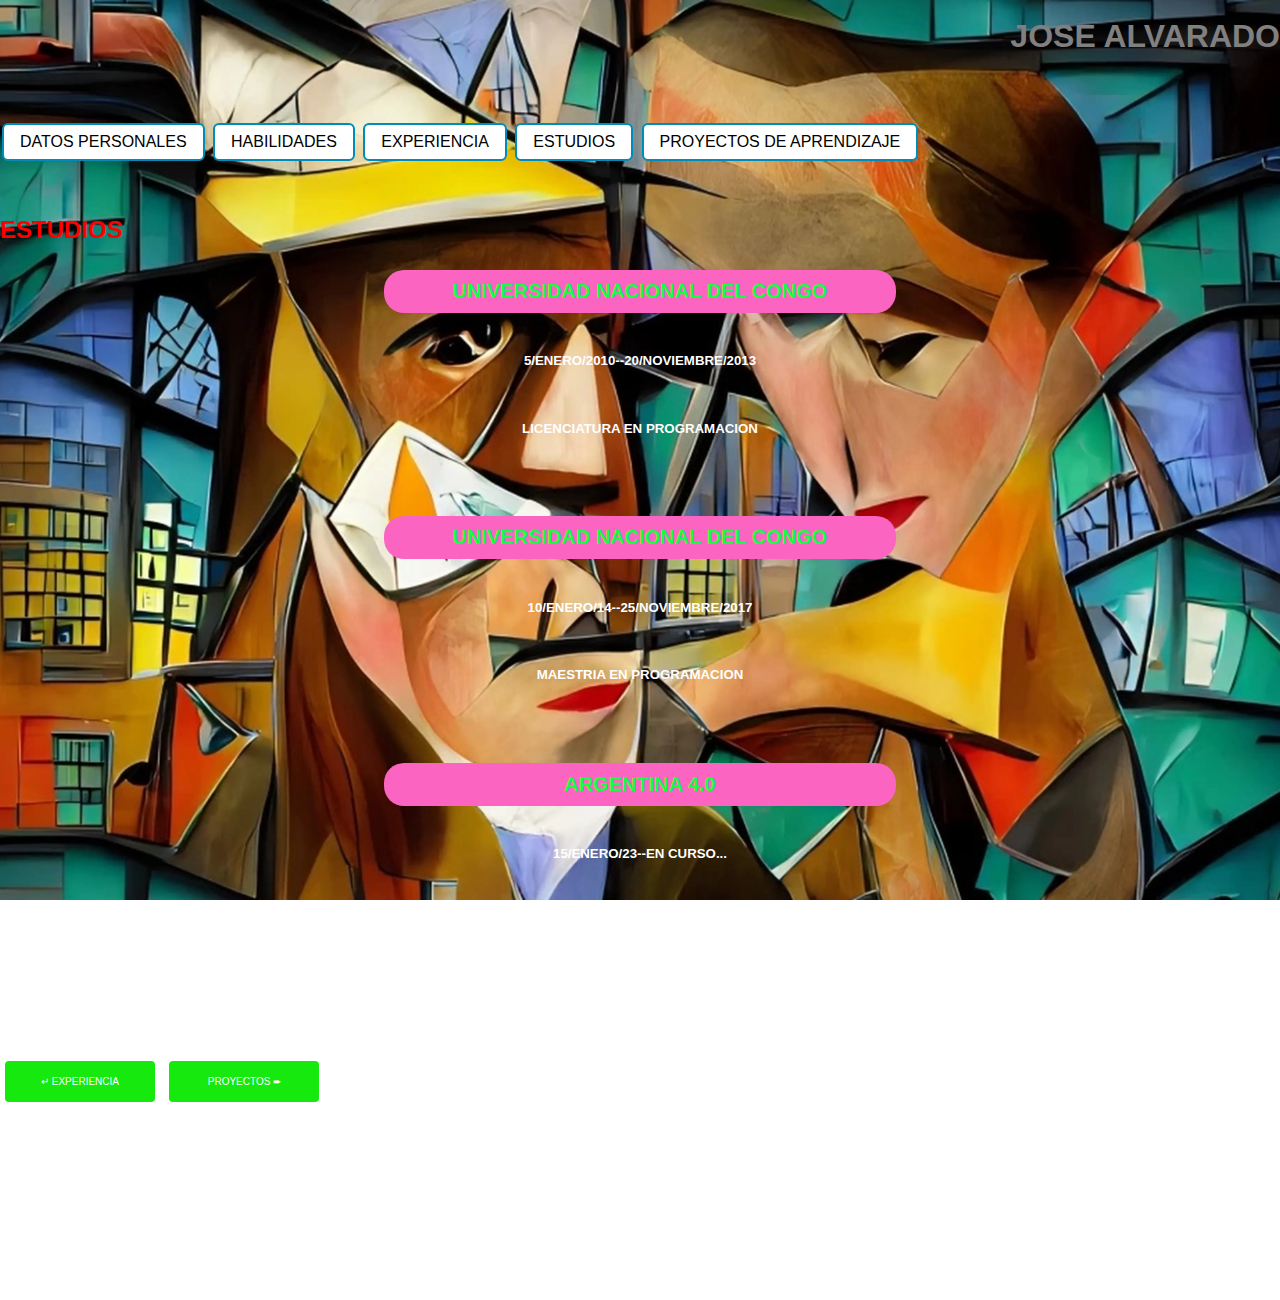
<file: estudios.html>
<!DOCTYPE html>
<html lang="es">
<head>
    <meta charset="UTF-8">
    <meta http-equiv="X-UA-Compatible" content="IE=edge">
    <meta name="viewport" content="width=device-width, initial-scale=1.0">
    <title>ESTUDIOS</title>
    <link rel="stylesheet" type="text/css" href="proyecto.css">
    <meta name="viewport" content="width=device-width, initial-scale=1.0">
</head>
<body>
    <main id="estud">
         <br>
        <h1>JOSE ALVARADO</h1>

        <button type="button" class="inicio" onclick= "datos()">DATOS PERSONALES</button> 
        <button type="button" class="inicio" onclick= "habilidades()" >HABILIDADES</button>
        <button type="button" class="inicio" onclick= "experiencia()">EXPERIENCIA</button>
        <button type="button" class="inicio" onclick= "estudio()">ESTUDIOS</button>
        <button type="button" class="inicio" onclick= "proyecto()">PROYECTOS DE APRENDIZAJE</button>
    

      <H2>ESTUDIOS</H2>
      
 
 <h3>UNIVERSIDAD NACIONAL DEL CONGO</H4>
  <h5 id="AÑO_DE_ESTUDIO">5/ENERO/2010--20/NOVIEMBRE/2013</h5>
  <h5>LICENCIATURA EN PROGRAMACION</h5>
<br>
<h3>UNIVERSIDAD NACIONAL DEL CONGO</H4>
  <h5 id="AÑO_DE_ESTUDIO">10/ENERO/14--25/NOVIEMBRE/2017</h5>
  <h5>MAESTRIA EN PROGRAMACION</h5>
  <br>
  <h3>ARGENTINA 4.0</H4>
    <h5 id="AÑO_DE_ESTUDIO">15/ENERO/23--EN CURSO...</h5>
    <h5>CURSO DE PROGRAMACION</h5>
  <br>
  <br>
  <br>
  <br>
  <br>

      <button type="button" class="inicio1" onclick= "experiencia()">↵ EXPERIENCIA</button>
      <button type="button" class="inicio2" onclick= "proyecto()">PROYECTOS ➨</button>
    </main>
    <script src="proyecto.js"></script>
</body>
</html>
</file>
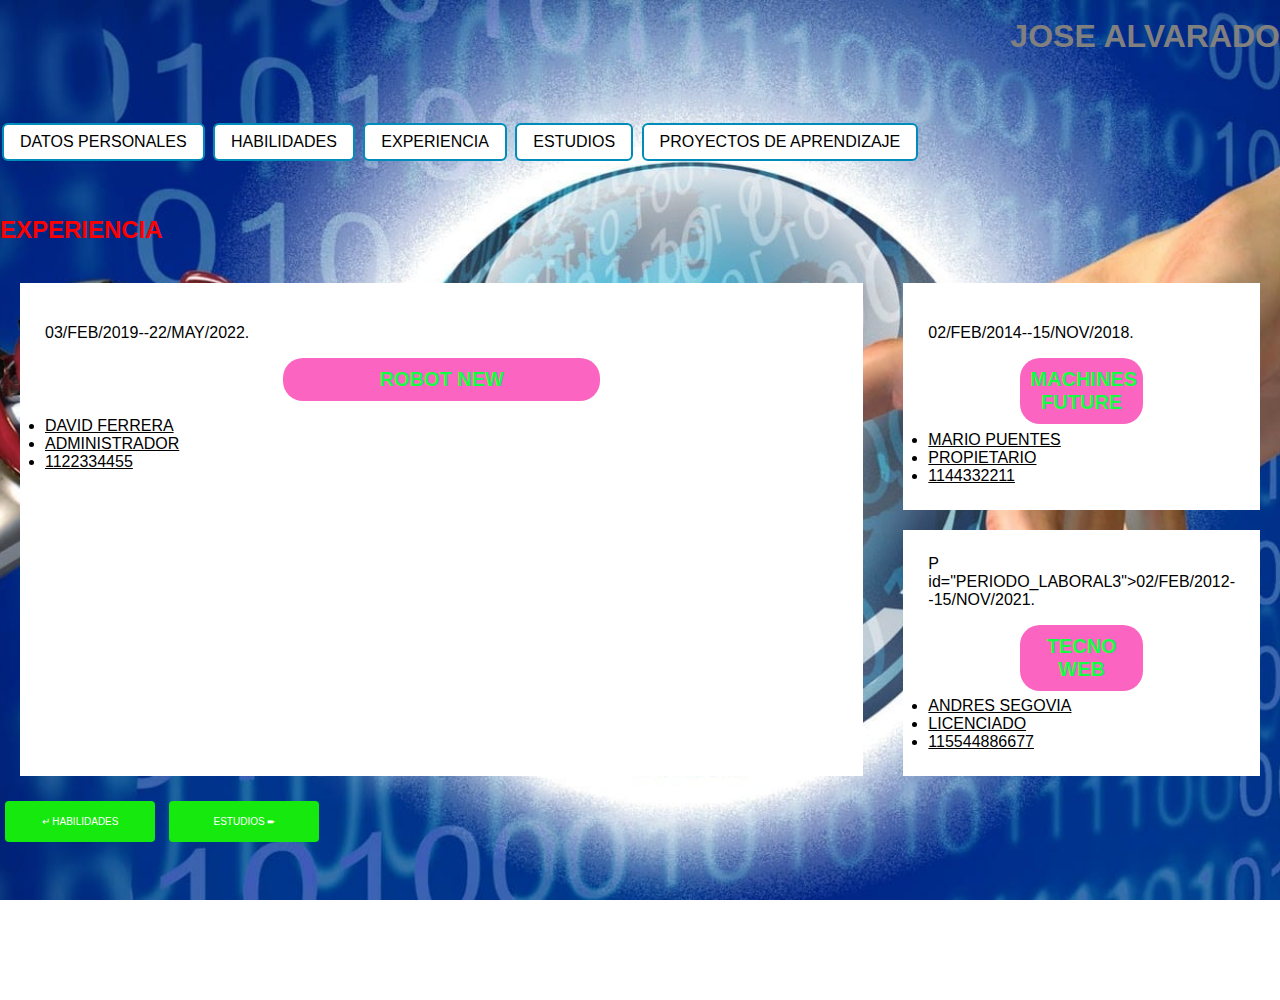
<file: experiencias.html>
<!DOCTYPE html>
<html lang="en">
<head>
    <meta charset="UTF-8">
    <meta http-equiv="X-UA-Compatible" content="IE=edge">
    <meta name="viewport" content="width=device-width, initial-scale=1.0">
    <title>EXPERIENCIA</title>
    <link rel="stylesheet" type="text/css" href="proyecto.css">
    <meta name="viewport" content="width=device-width, initial-scale=1.0">
</head>
<body>
    <main id="exper">
        <br>
        <h1>JOSE ALVARADO</h1>
    
        <button type="button" class="inicio" onclick= "datos()">DATOS PERSONALES</button> 
      <button type="button" class="inicio" onclick= "habilidades()" >HABILIDADES</button>
      <button type="button" class="inicio" onclick= "experiencia()">EXPERIENCIA</button>
      <button type="button" class="inicio" onclick= "estudio()">ESTUDIOS</button>
      <button type="button" class="inicio" onclick= "proyecto()">PROYECTOS DE APRENDIZAJE</button>
       <H2>EXPERIENCIA</H2>

       <section class="colu">
           <div class="colu1">
            <P id="PERIODO_LABORAL">03/FEB/2019--22/MAY/2022.</P>
            <H3>ROBOT NEW</H3>
            <U>
              <LI>DAVID FERRERA</LI>
              <LI>ADMINISTRADOR</LI>
              <LI>1122334455</LI>
            </U>
        </div>
       
           <div class="colu1">
            <div>
                <P id="PERIODO_LABORAL3">02/FEB/2014--15/NOV/2018. </P>
                <H3>MACHINES FUTURE</H3>
                <U>
                    <LI>MARIO PUENTES</LI>
                    <LI>PROPIETARIO</LI>
                    <LI>1144332211</LI>
                </U>
            </div>
            <div>P id="PERIODO_LABORAL3">02/FEB/2012--15/NOV/2021. </P>
                <H3>TECNO WEB</H3>
                <U>
                    <LI>ANDRES SEGOVIA</LI>
                    <LI>LICENCIADO</LI>
                    <LI>115544886677</LI>
                </U></div>
        </div>
       </section>
      
 </U>
    
        <button type="button" class="inicio1" onclick= "habilidades()" >↵ HABILIDADES</button>
        <button type="button" class="inicio2" onclick= "estudio()">ESTUDIOS ➨</button>
    </main>
    
        <script src="proyecto.js"></script>
</body>
</html>
</file>
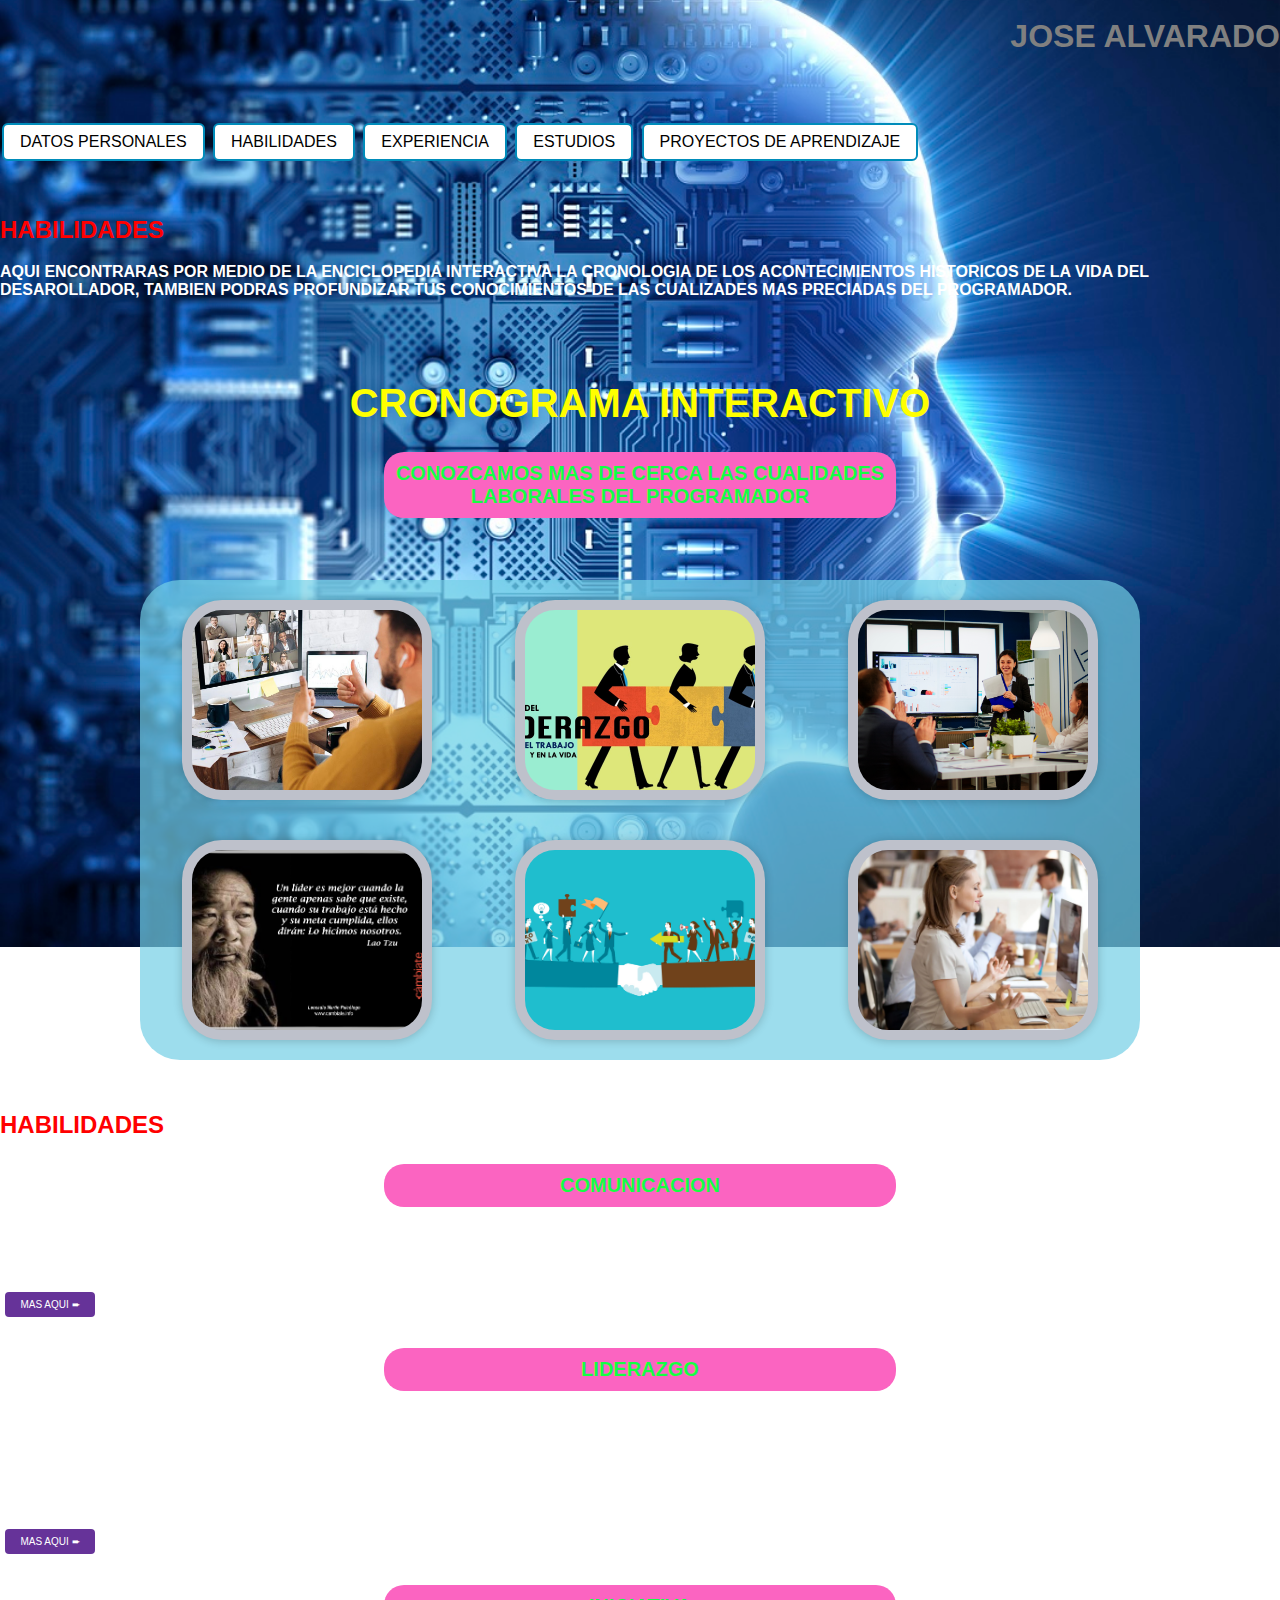
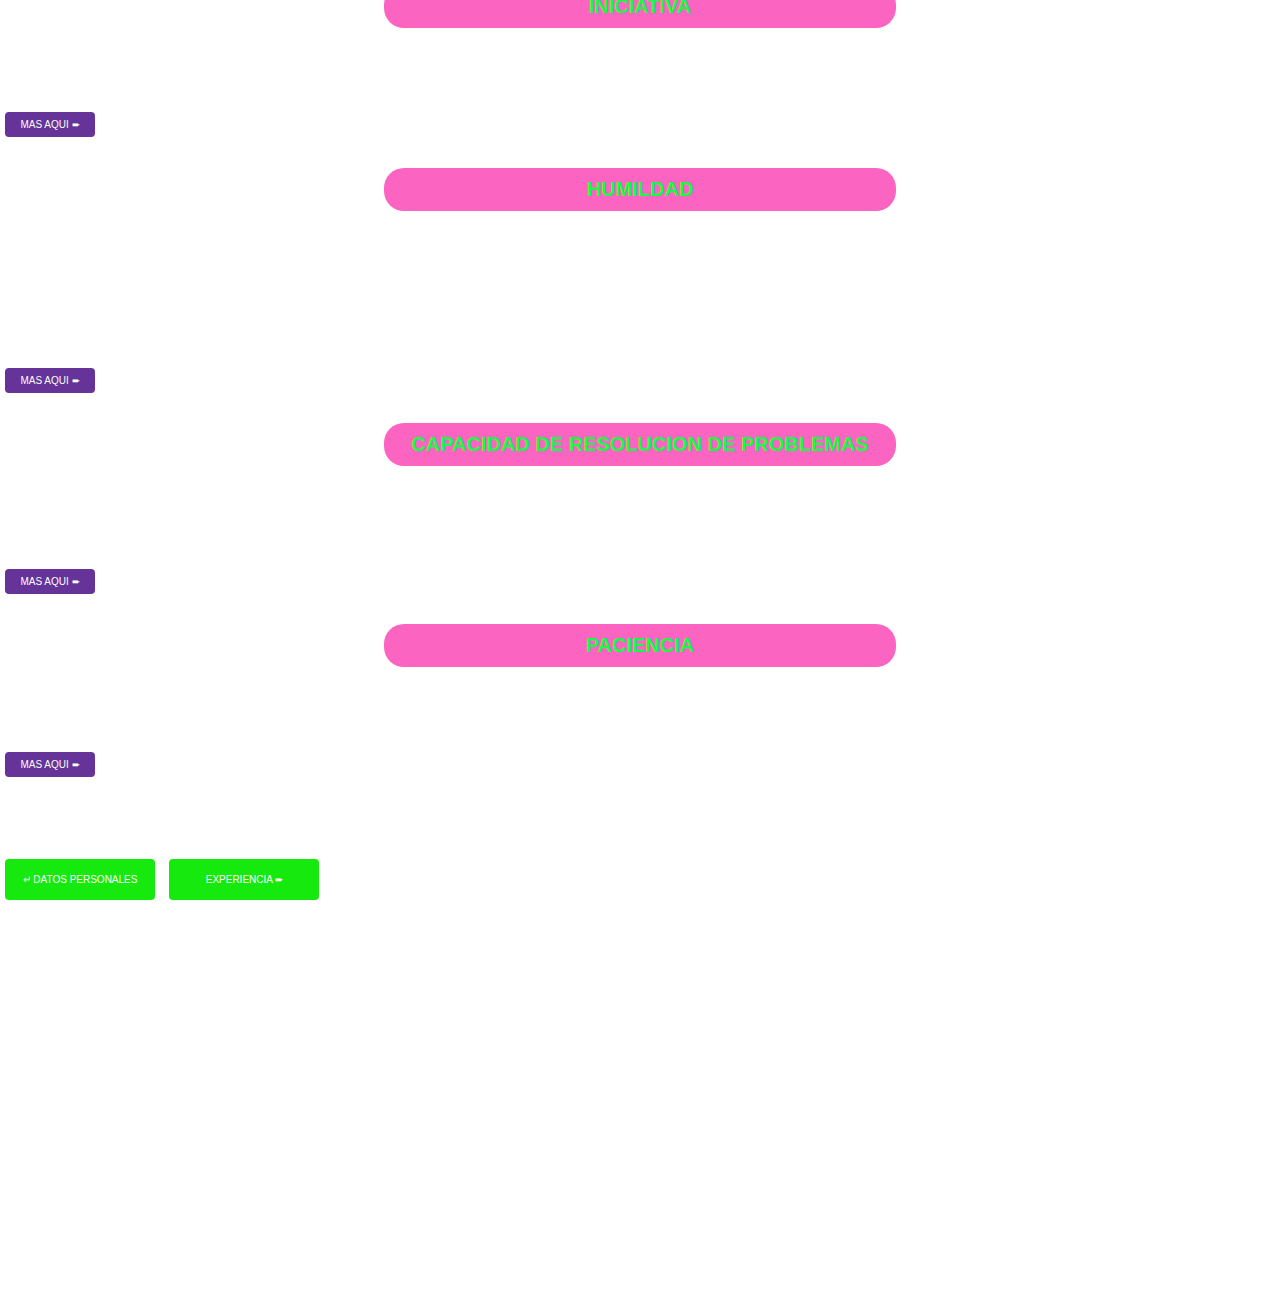
<file: habilidades.html>
<!DOCTYPE html>
<html lang="es">
<head>
    <meta charset="UTF-8">
    <meta http-equiv="X-UA-Compatible" content="IE=edge">
    <meta name="viewport" content="width=device-width, initial-scale=1.0">
    <title>HABILIDADES</title>
    <link rel="stylesheet" type="text/css" href="proyecto.css">
    <meta name="viewport" content="width=device-width, initial-scale=1.0">
</head>
<body>
    <main id="hab">
        <br>
    <h1>JOSE ALVARADO</h1>

    <button type="button" class="inicio" onclick= "datos()">DATOS PERSONALES</button> 
      <button type="button" class="inicio" onclick= "habilidades()" >HABILIDADES</button>
      <button type="button" class="inicio" onclick= "experiencia()">EXPERIENCIA</button>
      <button type="button" class="inicio" onclick= "estudio()">ESTUDIOS</button>
      <button type="button" class="inicio" onclick= "proyecto()">PROYECTOS DE APRENDIZAJE</button>

   <H2>HABILIDADES</H2>
   <H4>AQUI ENCONTRARAS POR MEDIO DE LA ENCICLOPEDIA INTERACTIVA LA CRONOLOGIA DE LOS ACONTECIMIENTOS HISTORICOS DE LA VIDA DEL DESAROLLADOR, TAMBIEN PODRAS PROFUNDIZAR TUS CONOCIMIENTOS DE LAS CUALIZADES MAS PRECIADAS DEL PROGRAMADOR.</H4>
   <br>
   <h6>CRONOGRAMA INTERACTIVO</h6>
   <h3>CONOZCAMOS MAS DE CERCA LAS CUALIDADES LABORALES DEL PROGRAMADOR</h3>
   <br>
   <br>
   <div class="c-gal">
	   <a href="#comun"> <img src="comunicacion-corporativa.jpg" alt="" class="gal__img"></label></a>
	     <a href="#lider"><img src="liderazgo.jpg" alt="" class="gal__img"></label></a>
	    <a href="#inici"><img src="iniciativa.png" alt="" class="gal__img"></label></a>
	    <a href="#humil"><img src="humildad.jpg" alt="" class="gal__img"></label></a>
	     <a href="#capac"><img src="resolucion.jpg" alt="" class="gal__img"></label></a>
	     <a href="#pacie"><img src="paciencia.webp" alt="" class="gal__img"></label></a>
    </div>

    <h2>HABILIDADES</h2>
    
      <h3 id="comun">COMUNICACION</h3>
      <h4>La comunicación es una de las
        habilidades más valoradas en el
        ámbito del trabajo, ya que permite a
        los/as trabajadores/as entenderse a
        sí mismos y a los demás, con el fin de
        construir relaciones positivas,
        agilizar procesos en las tareas y
        lograr el cumplimiento de los
        objetivos previamente establecidos,
        a través de los distintos canales
        (cara a cara, escritos, gráficos,
        digitales u otros).</h4>
        <a class="vmas" href="https://sence.gob.cl/sites/default/files/comunicacion_en_el_trabajo_-_infografia_carta.pdf" target="_blank">MAS AQUI ➨</a>

      <h3 id="lider">LIDERAZGO</h3>
      <h4>Las empresas buscan al mejor talento disponible en el mercado para que forme parte de sus filas; sin embargo, las capacidades intelectuales de quienes integran un equipo de trabajo sólo se pueden explotar de manera correcta si a la cabeza del equipo hay un equipo que tenga el liderazgo empresarial.
         <br>
        El término líder es confundido, en muchas ocasiones, con personas que están al frente de un proyecto, o aquel que toma las decisiones del equipo; pero, ¿realmente qué significa ser líder?
        <br>
        Una persona que practica el liderazgo empresarial, es aquella persona o entidad que va a la cabeza entre los de su clase, que reconoce sus habilidades e impulsa a sus compañeros para llegar a metas y objetivos específicos.</h4>
        <a class="vmas" href="https://www.visa.com.mx/dirija-su-negocio/pequenas-medianas-empresas/notas-y-recursos/liderazgo/la-importancia-del-liderazgo-empresarial.html#:~:text=Una%20persona%20que%20practica%20el,a%20metas%20y%20objetivos%20espec%C3%ADficos." target="_blank">MAS AQUI ➨</a>
       
        <H3 id="inici">INICIATIVA</H3>
      <h4>Tener iniciativa laboral es de suma importancia en el mercado laboral actual. Esta cualidad te puede diferenciar y hacerte notar por tu compromiso y liderazgo.
      <br>
        En el entorno laboral suelen existir varios perfiles, pero sin duda aquellas personas que logran sobresalir, obtener resultados y cumplir objetivos comparten la actitúd de la iniciativa laboral. Los directivos de grandes compañías se suelen preguntar ¿como reclutar a personas con mayor iniciativa laboral y liderazgo?</h4>
        <a class="vmas" href="https://www.crehana.com/blog/liderazgo-equipos/tener-iniciativa-laboral/" target="_blank">MAS AQUI ➨</a>
       
        <h3 id="humil">HUMILDAD</h3>
      <h4>Con frecuencia, para graficar el carácter de un directivo de alto perfil, se utiliza la imagen de una persona fría, insensible, decidida, cruel, sanguinaria, con una hilera de dientes lista para devorar su próxima víctima. Sin embargo, la realidad es que cada vez más profesionales consideran que para ser un buen líder se debe aprender a ser humilde, esto no lo enuncian idealistas, si no, entre otros: Nitin Nohria, decano de Harvard Business School.
       <br>
       En el libro “Gerencia de la Humildad” (2017)*, se desglosa la humildad como valor y como competencia laboral necesaria para la vida y también para los negocios. Porque no se puede servir, escuchar, confiar, entender necesidades, aprender continuamente y conformar equipos de alto rendimiento si no se práctica. Una empresa humilde no se siente superior, ni menos que otra, entiende el servicio como un bienestar mutuo, maneja el éxito con prudencia, escucha al mercado, lo que les permite consolidarse y desarrollar su potencial.</h4>
       <a class="vmas" href="https://revistaempresarial.com/gestion-humana/seleccion/gerencia-humildad-2/#:~:text=Una%20empresa%20humilde%20no%20se,consolidarse%20y%20desarrollar%20su%20potencial." target="_blank">MAS AQUI ➨</a>
     
      
     <h3 id="capac">CAPACIDAD DE RESOLUCION DE PROBLEMAS</h3>
      <h4>Es extremadamente importante contar con habilidades para la resolución de problemas en el trabajo. Todas las empresas y los puestos tienen sus dificultades. Cada uno de tus empleados, desde los recién contratados hasta los más antiguos, tendrá que hacer frente a desafíos cuya respuesta no está en Google.
      <br>
        Por eso, los empleadores deben contratar personas con habilidades de resolución de problemas, sobre todo para puestos que requieran lidiar con desafíos empresariales complejos, plazos ajustados y variables dinámicas.</h4>
        <a class="vmas" href="https://www.testgorilla.com/es/blog/importancia-de-habilidades-de-resolucion-de-problemas-en-el-lugar-de-trabajo/?utm_term=&utm_campaign=Performance_Max_ES&utm_source=adwords&utm_medium=ppc&gclid=Cj0KCQiA6fafBhC1ARIsAIJjL8lUYcQwQqKtG4cJtlZ7ZPdlaE0tUUyNALbvsCEY2RgfCJBnMjeJL4kaAqnhEALw_wcB" target="_blank">MAS AQUI ➨</a>
      
        <h3 id="pacie">PACIENCIA</h3>
      <h4>La paciencia es una de las virtudes más importantes en la vida y, también, en el trabajo. En un entorno tan marcado por la consecución de objetivos inmediatos, la competitividad y los plazos, la paciencia se convierte en un ingrediente de resiliencia que incrementa tu nivel de felicidad en el ámbito profesional.
       <br>
        Sin embargo, la paciencia como virtud no es innata sino que se perfecciona y se entrena en el ámbito de la experiencia práctica.</h4>
        <a class="vmas" href="https://www.psicologia-online.com/como-tener-paciencia-en-el-trabajo-4180.html#:~:text=La%20paciencia%20es%20una%20de,felicidad%20en%20el%20%C3%A1mbito%20profesional." target="_blank">MAS AQUI ➨</a>
    </u>
 <br>
 <br>
 <br>
 <br>
 <br>
   <button type="button" class="inicio1" onclick= "datos()">↵ DATOS PERSONALES</button> 
    <button type="button" class="inicio2" onclick= "experiencia()">EXPERIENCIA ➨</button>
 </main>

    <script src="proyecto.js"></script>
</body>
</html>
</file>
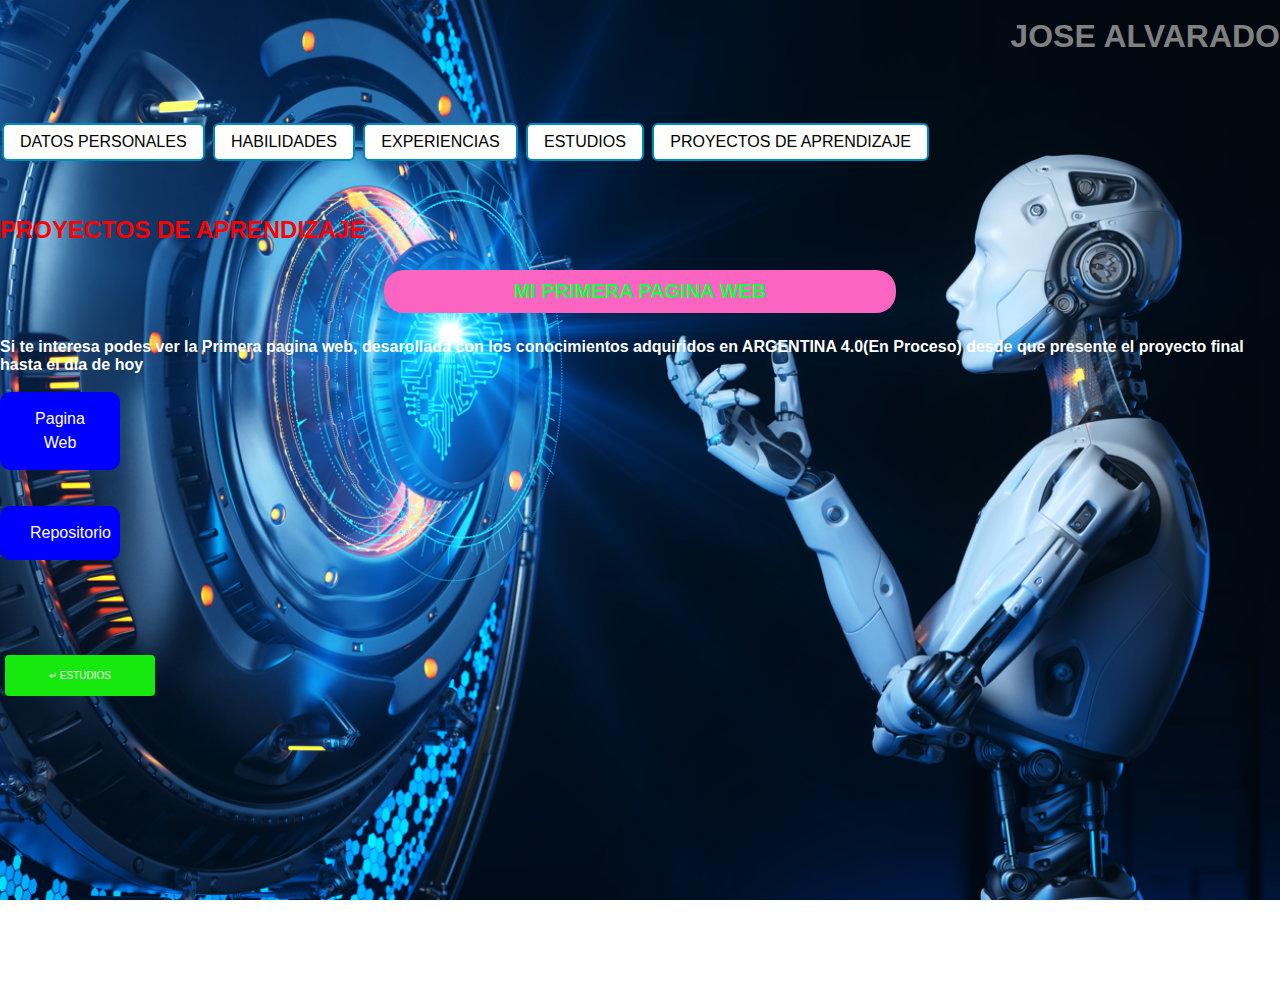
<file: proyecto.html>
<!DOCTYPE html>
<html lang="es">
<head>
    <meta charset="UTF-8">
    <meta http-equiv="X-UA-Compatible" content="IE=edge">
    <meta name="viewport" content="width=device-width, initial-scale=1.0">
    <title>PROYECTO</title>
    <link rel="stylesheet" type="text/css" href="proyecto.css">
    <meta name="viewport" content="width=device-width, initial-scale=1.0">
</head>
<body>
    <main id="pro">
        <br>
      <h1>JOSE ALVARADO</h1>

      <button type="button" class="inicio" onclick= "datos()">DATOS PERSONALES</button> 
      <button type="button" class="inicio" onclick= "habilidades()" >HABILIDADES</button>
      <button type="button" class="inicio" onclick= "experiencia()">EXPERIENCIAS</button>
      <button type="button" class="inicio" onclick= "estudio()">ESTUDIOS</button>
      <button type="button" class="inicio" onclick= "proyecto()">PROYECTOS DE APRENDIZAJE</button>

        <H2>PROYECTOS DE APRENDIZAJE</H2>

        <h3>MI PRIMERA PAGINA WEB</h3>
        <h4> Si te interesa podes ver la Primera pagina web, desarollada con los conocimientos adquiridos en ARGENTINA 4.0(En Proceso) desde que presente el proyecto final hasta el dia de hoy</h4>
<br>
<a class="proyec" href="https://joseealvarado.github.io/mi-primera-pagina-web/" target="_blank">Pagina Web</a>
<br>
<br>
<a class="proyec" href="https://github.com/joseealvarado/mi-primera-pagina-web" target="_blank">Repositorio</a>
<br>
<br>
<br>
<br>
<br>
        <button type="button" class="inicio1" onclick= "estudio()">↵ ESTUDIOS</button>
    </main>

    <script src="proyecto.js"></script>
</body>
</html>
</file>
<file: proyecto.css>
body{
  width: 100%;
  height: 100%;
  justify-content: center;
  font-family: sans-serif;
  margin: 0%;
  cursor: default;
}

 
                                                                                    /*general*/

h1{
    text-align: right;
    color: gray;
    margin-top: 0%;
    margin-bottom: 5%;
}
h2{
    color: red;
    margin-top: 4%;
    margin-bottom: 1.5%;
    text-align: left;
}
h3{
  text-align: center;
  font-size: 20px;
  color: rgb(20, 255, 67);
background-color: rgb(251, 100, 193);
  border-radius: 20px;
margin: 2% 30% 2% 30%;
padding: 10px;
}
h4{
  font-size: 16px;
  margin-bottom:0% ;
  margin-top: 0%;
  color: white;
  text-align: left;
}
h5{
  font-weight: 900;
    padding: 15px;
    text-align: center;
    color: white;
}

h6{
  font-weight: 900;
  color: yellow;
  text-align: center;
  font-size: 40px;
  margin-top: 5%;
  margin-bottom: 0%;

  }
  .container{
    font-size: 16px;
    margin-bottom:0% ;
    margin-top: 0%;
    color: white;
    text-align: left;
  }


  a{
    padding: 15px;
    text-align: center;
    text-decoration: none;
    line-height: 1.5;
    
  }
  
  a article{
    color: #6a6a6a;
  }

article{
  margin-top: 0%;
  color: blue;
}

                                                                                       /*inicio*/



 #dat {
 position: absolute;
 background: url(teg3.webp);
  background-size: cover;
 background-repeat: no-repeat;
 background-position: center center;
  height: 2000px;
 background-attachment: fixed;
}

img{
  width: 250px; height: 250px;
  margin: auto;
  margin-top: 1%;
  display: block;
}

img:hover{
  border-radius:50%;
  -webkit-border-radius:50%;
  box-shadow: 0px 0px 15px 15px #ec731e;
  -webkit-box-shadow: 0px 0px 15px 15px #ec731e;
  transform: rotate(360deg);
  -webkit-transform: rotate(360deg);
}


.titulo{
text-align:center;
font-size:3.5em;
color:red;
letter-spacing: -7px;
font-weight:700;
text-transform:uppercase;
animation:blur .75s ease-out infinite;
text-shadow:0px 0px 5px pink,
    0px 0px 7px white;
}

@keyframes blur{
from{
  text-shadow:0px 0px 10px #fff,
  0px 0px 10px #fff, 
  0px 0px 25px #fff,
  0px 0px 25px #fff,
  0px 0px 25px #fff,
  0px 0px 25px #fff,
  0px 0px 25px #fff,
  0px 0px 25px #fff,
  0px 0px 50px #fff,
  0px 0px 50px #fff,
  0px 0px 50px yellow,
  0px 0px 150px yellow,
  0px 10px 100px yellow,
  0px 10px 100px yellow,
  0px 10px 100px yellow,
  0px 10px 100px yellow,
  0px -10px 100px yellow,
  0px -10px 100px yellow;} 
}

.datper{
  color: darkorange;
} 

@import url(https://fonts.googleapis.com/css?family=Varela+Round);

                                                                                      

.contenido{
  width: 100%;
  display: flex;
}

.caja{
  width: 100%;
  margin: 10px;
  border-radius: 6px;
  background: white;
  overflow: hidden;
  box-shadow: 0px 1px 10px rgba(0, 0, 0, 0.2);;
  display: table-cell;
  padding: 10px 10px;
  position: static;
  cursor: default;
  transition: all 400ms ease;
}

.caja:hover{
  box-shadow: 5px 5px 20px rgba(0, 0, 0, 0.4);
  transform: translateY(-5%);
}


.caja article{
  padding: 2px 2px;
}

.caja img{
  width: 100%;
  height: 210px;
  border-radius: 100px;
}

.caja:nth-child(1) h5{
  background: gray;
  padding: 5px;
}
.caja:nth-child(2) h5{
  background: violet;
  padding: 10px;
}
.caja:nth-child(3) h5{
  background: green;
  padding: 15px;
}
.caja:nth-child(4) h5{
  background: red;
  padding: 20px;
}

.caja:nth-child(1) article{
  background: white;
  padding: 55px;
}
.caja:nth-child(2) article{
  background: white;
  padding: 53px;
}
.caja:nth-child(3) article{
  background: white;
  padding: 51px;
}
.caja:nth-child(4) article{
  background: white;
  padding: 49px;
}



.inicio{
    color: #0099CC;
    background: transparent;
    border: 2px solid #0099CC;
    border-radius: 6px;
    border: none;
    color: white;
    padding: 8px 16px;
    text-align: center;
    display: inline-block;
    font-size: 16px;
    margin: 4px 2px;
      -webkit-transition-duration: 0.4s;
    transition-duration: 0.4s;
    cursor: pointer;
    text-decoration: none;
    text-transform: uppercase;
    background-color: white; 
    color: black; 
    border: 2px solid #008CBA;
}
.inicio:hover {
      background-color: #008CBA;
      color: white;
}


.vmas {
  display: inline-block;
  border-radius: 4px;
  background-color: rebeccapurple;
  border: none;
  color: #FFFFFF;
  text-align: center;
  font-size: 10px;
  padding: 5px;
  width: 80px;
  transition: all 0.5s;
  cursor: pointer;
  margin: 5px;
}
.vmas span {
  cursor: pointer;
  display: inline-block;
  position: relative;
  transition: 0.5s;
}
.vmas span:after {
content: '\00bb';  
position: absolute;
  opacity: 0;
  top: 0;
  right: -20px;
  transition: 0.5s;
}
.vmas:hover span {
  padding-right: 25px;
}
.vmas:hover span:after {
  opacity: 1;
  right: 0;
}

.inicio1 {
    display: inline-block;
    border-radius: 4px;
    background-color: #15e90d;
    border: none;
    color: #FFFFFF;
    text-align: center;
    font-size: 10px;
    padding: 15px;
    width: 150px;
    transition: all 0.5s;
    cursor: pointer;
    margin: 5px;
    
  }
  .inicio1 span {
    cursor: pointer;
    display: inline-block;
    position: relative;
    transition: 0.5s;
  }
  .inicio1 span:after {
  content: '\00bb';  
  position: absolute;
    opacity: 0;
    top: 0;
    right: -20px;
    transition: 0.5s;
  }
  .inicio1:hover span {
    padding-right: 25px;
  }
  .inicio1:hover span:after {
    opacity: 1;
    right: 0;
  }

  .inicio2 {
    display: inline-block;
    border-radius: 4px;
    background-color: #15e90d;
    border: none;
    color: #FFFFFF;
    text-align: center;
    font-size: 10px;
    padding: 15px;
    width: 150px;
    transition: all 0.5s;
    cursor: pointer;
    margin: 5px;
  }
  .inicio2 span {
    cursor: pointer;
    display: inline-block;
    position: relative;
    transition: 0.5s;
  }
  .inicio2 span:after {
  content: '\00bb'; 
  position: absolute;
    opacity: 0;
    top: 0;
    right: -20px;
    transition: 0.5s;
  }
  .inicio2:hover span {
    padding-right: 25px;
  }
  .inicio2:hover span:after {
    opacity: 1;
    right: 0;
  }
  html{
    scroll-behavior: smooth;
  }
  


                                                                              /*HABILIDADES*/ 

  #hab {
    background: url(teg4.jpg);
    background-size: cover;
    background-repeat: no-repeat;
    background-position: center center;
    height: 2900px;
    background-attachment: fixed;
    
 }
  .c-gal{
    display:flex;
    width: 100%;
    justify-content: space-around;
    border-radius: 40px;
    background: rgba(116, 207, 230, 0.7);
    flex-wrap: wrap;
    max-width: 1000px;
      margin: auto;
  }

  
  
  .gal__img{
    width: 230px;
    height: 180px;
    margin: 5px;
    border-radius: 40px;
    background: rgb(190, 193, 203);
    overflow: hidden;
    box-shadow: 0px 1px 10px rgba(0, 0, 0, 0.2);;
    display: flex;
    padding: 10px 10px;
    position: static;
    cursor: pointer;
    transition: all 400ms ease;
    object-fit: cover;
    
    float: left;
    -webkit-transition: margin 0.5s ease-out;
    -moz-transition: margin 0.5s ease-out;
    -o-transition: margin 0.5s ease-out;
  }
  
  .gal__img:hover{
    box-shadow: 5px 5px 20px rgba(0, 0, 0, 0.4);
    transform: translateY(-5%);
  }
  .gal__img:hover{
    -webkit-transform: scale(1.5);
    -moz-transform: scale(1.5);
    -o-transform: scale(1.5);
    -ms-transform: scale(1.5);
    transform: scale(1.5)
}

 
.gal__img:hover {
    margin-top: 2px;
}

@import url(https://fonts.googleapis.com/css?family=Open+Sans);
  

  .univ2{
    width: 300px;
   
  }

                                                                    /*EXPERIENCIA*/
  #exper {
    background:  url(teg5.jpg);
    background-size: cover;
    background-repeat: no-repeat;
    background-position: center center;
    height: 1000px;
    background-attachment: fixed;
  
        }

  .colu{
    display: flex;
    flex-wrap: wrap;
min-width: 250px;
  }
  .colu1{
    flex: 1;
  }
  .colu1:first-child{
    flex: 2;
    padding: 25px;
    background-color: #fff;
    margin: 20px;
  }
  .colu1 div{
    padding: 25px;
    background-color: #fff;
    margin: 20px;
  }

                                                                       /*ESTUDIOS*/
  #estud {
    background: url(fam.webp);
    background-size: cover;
    background-repeat: no-repeat;
    background-position: center center;
    height: 1300px;
    background-attachment: fixed;
    
}
                                                                         /*PROYECTOS*/
  #pro {
    background: url(pro.png);
    background-size: cover;
    background-repeat: no-repeat;
    background-position: center center;
    height: 1000px;
    background-attachment: fixed;
  }
    .proyec{
      display: block;
      width: 60px;
      border-radius: 10px;
      padding: 15px 30px;
      background-color: blue;
      color: white;
      text-decoration: none;
      }
    
   

 

  /*pruebas*/
</file>
